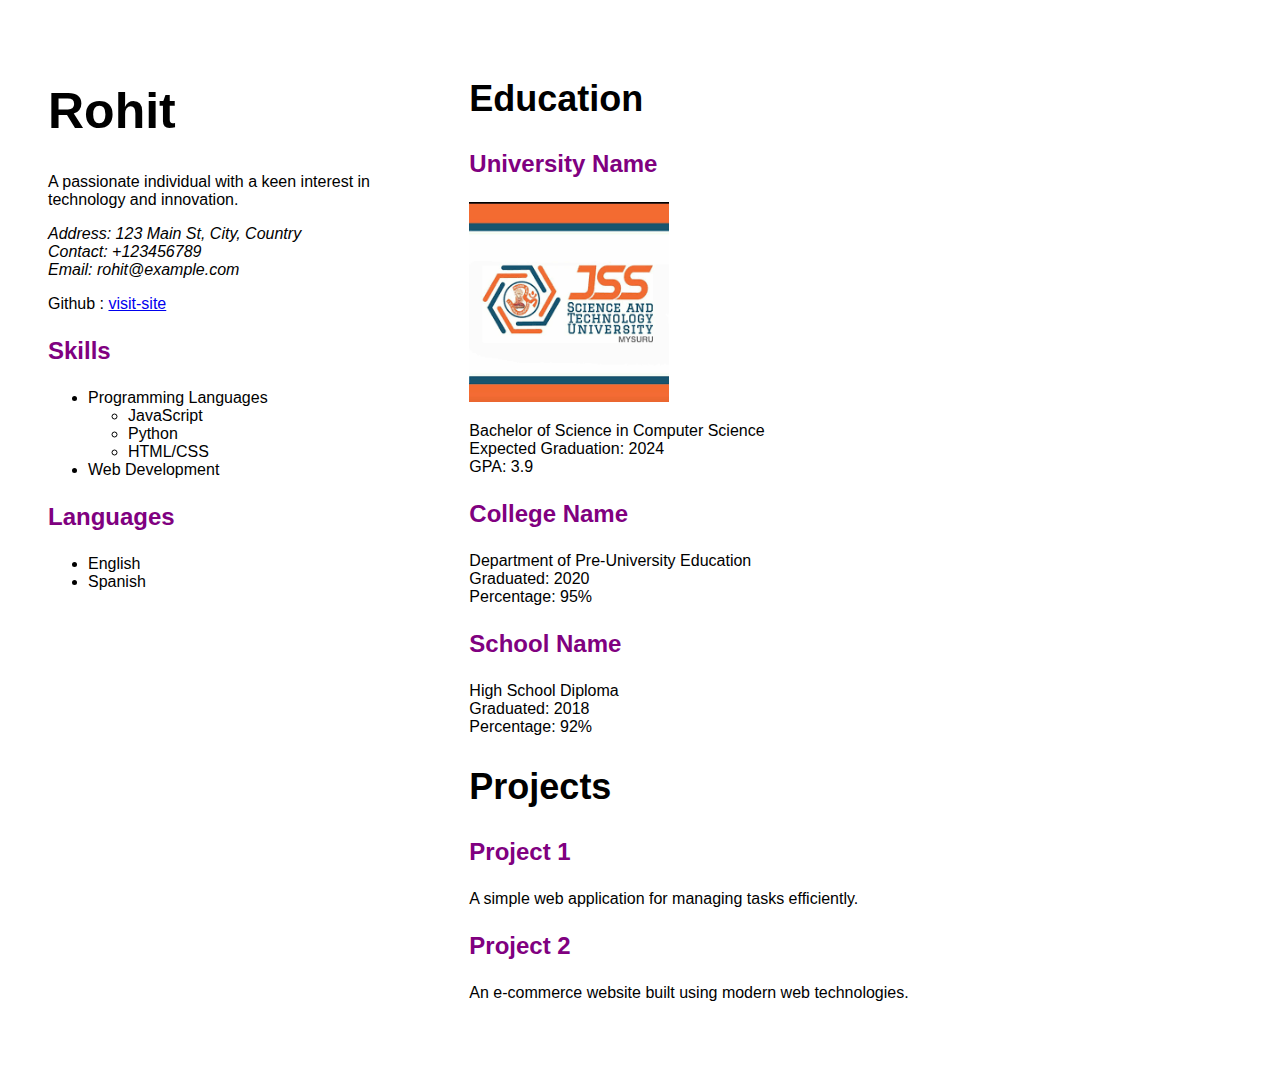
<file: 4/index.html>
<!DOCTYPE html>
<html>
<head>
    <title>Resume</title>
    <style> 
        body {
            font-family: Arial, sans-serif;
            text-align: center;
        }
        .container {
            display: inline-block;
            text-align: left;
        }
        h1 {
            font-size: 50px;
        }
        h2 {
            font-size: 36px;
        }
        h3 {
            font-size: 24px;
            color: purple;
        }
        h4 {
            color: purple;
        }
        img {
            width: 200px;
            height: 200px;
        }
        .full {
            width: 100%;
            margin: 20px;
            display: grid;
            grid-template-columns: 2fr 4fr;
        }
        .left {
            position: initial;
            padding: 20px;
        }
        .right {
            position: initial;
            padding: 20px;
        }
    </style>
</head>
<body>
<div class="container">
    <div class="full">
        <div class="left">
            <h1>Rohit </h1>
            <p>A passionate individual with a keen interest in technology and innovation.</p>
            <address>
                Address: 123 Main St, City, Country<br>
                Contact: +123456789<br>
                Email: rohit@example.com
            </address>
            <p>Github : <a href = "https://github.com">visit-site</a></p>
            <h3>Skills</h3>
            <ul>
                <li>Programming Languages
                    <ul>
                        <li>JavaScript</li>
                        <li>Python</li>
                        <li>HTML/CSS</li>
                    </ul>
                </li>
                <li>Web Development</li>
            </ul>
            <h3>Languages</h3>
            <ul>
                <li>English</li>
                <li>Spanish</li>
            </ul>
        </div>
        <div class="right">
            <h2>Education</h2>
            <h3>University Name</h3>
            <img src="bg.png" alt="img">
            <p>Bachelor of Science in Computer Science<br>
                Expected Graduation: 2024<br>
                GPA: 3.9</p>
            <h3>College Name</h3>
            <p>Department of Pre-University Education<br>
                Graduated: 2020<br>
                Percentage: 95%</p>
            <h3>School Name</h3>
            <p>High School Diploma<br>
                Graduated: 2018<br>
                Percentage: 92%</p>
            <h2>Projects</h2>
            <div>
                <h3>Project 1</h3>
                <p>A simple web application for managing tasks efficiently.</p>
            </div>
            <div>
                <h3>Project 2</h3>
                <p>An e-commerce website built using modern web technologies.</p>
            </div>
        </div>
    </div>
</div>
</body>
</html>
</file>
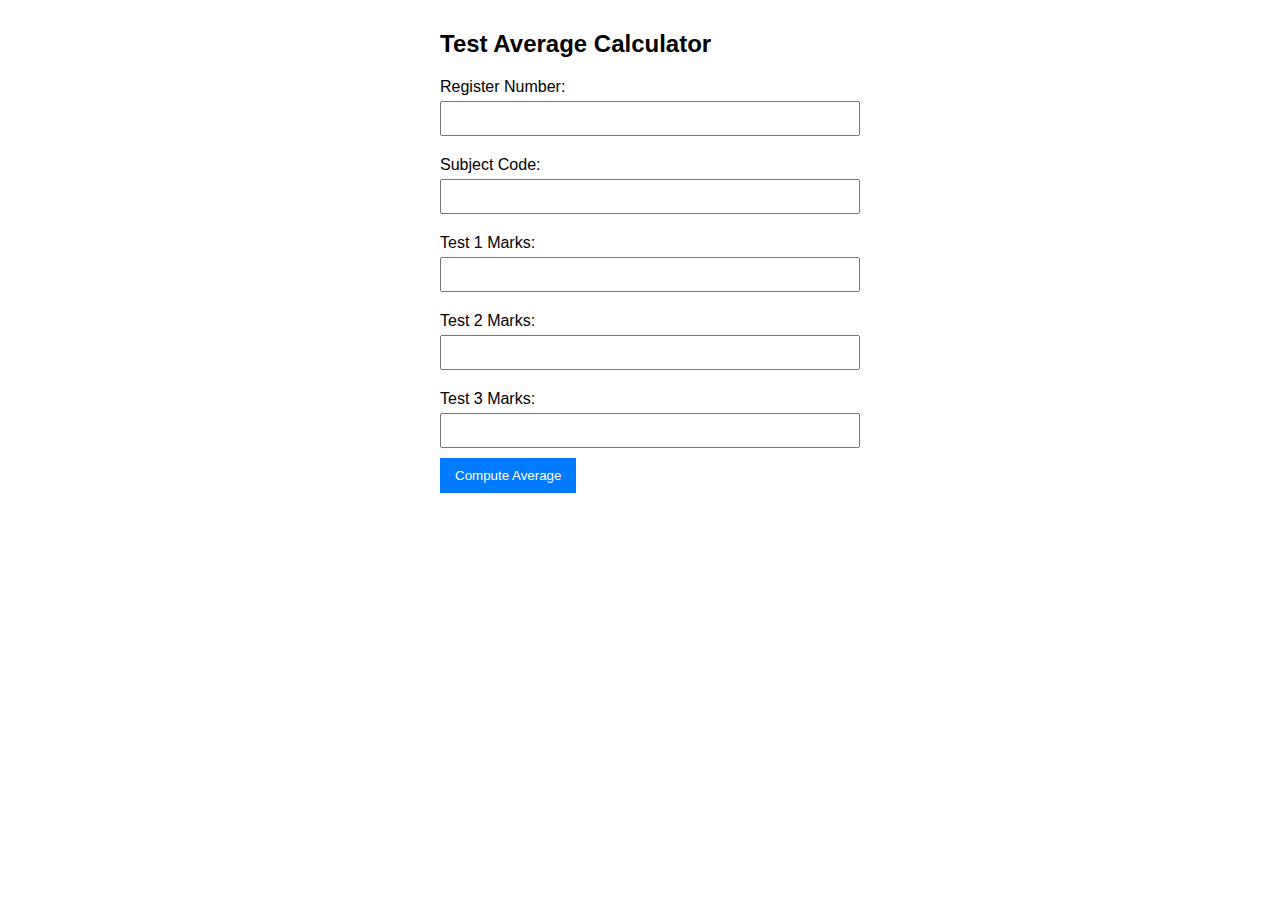
<file: 8/index.html>
<!DOCTYPE html PUBLIC "-//W3C//DTD XHTML 1.0 Strict//EN" "http://www.w3.org/TR/xhtml1/DTD/xhtml1-strict.dtd">
<html lang="en">
<head>
  <meta charset="UTF-8">
  <title>Test Average Calculator</title>
  <style>
    body {
      font-family: Arial, sans-serif;
      max-width: 400px;
      margin: 30px auto;
    }
    label {
      display: block;
      margin: 10px 0 5px;
    }
    input {
      width: 100%;
      padding: 8px;
      margin-bottom: 10px;
    }
    button {
      padding: 10px 15px;
      background-color: #007bff;
      color: white;
      border: none;
      cursor: pointer;
    }
    #result {
      margin-top: 20px;
      font-weight: bold;
      color: green;
    }
  </style>
</head>
<body>
  <h2>Test Average Calculator</h2>
  <form id="marksForm">
    <label for="regno">Register Number:</label>
    <input type="text" id="regno" name="regno" />

    <label for="subcode">Subject Code:</label>
    <input type="text" id="subcode" name="subcode" />

    <label for="test1">Test 1 Marks:</label>
    <input type="number" id="test1" name="test1" />

    <label for="test2">Test 2 Marks:</label>
    <input type="number" id="test2" name="test2" />

    <label for="test3">Test 3 Marks:</label>
    <input type="number" id="test3" name="test3" />

    <button type="button" onclick="computeAverage()">Compute Average</button>
  </form>

  <div id="result"></div>

  <script src="script.js"></script>
</body>
</html>
</file>
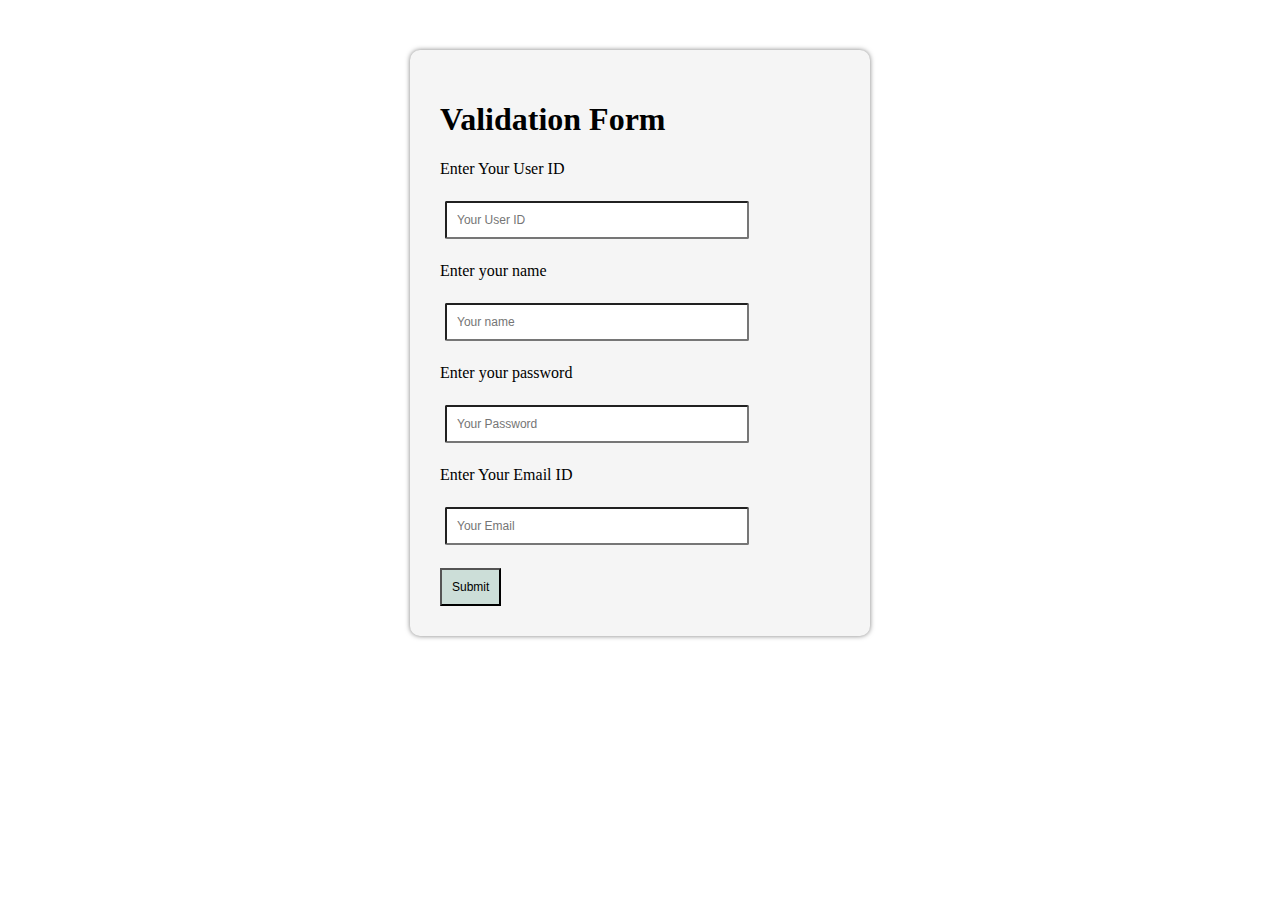
<file: 9/index.html>
<!DOCTYPE html PUBLIC "-//W3C//DTD XHTML 1.0 Strict//EN" "http://www.w3.org/TR/xhtml1/DTD/xhtml1-strict.dtd">
<html lang="en">
<head>
    <meta charset="UTF-8">
    <meta name="viewport" content="width=device-width, initial-scale=1.0">
    <title>XHTML validation form</title>
    <style>
        .container {
    margin: 50px auto;
    width: 400px;
    padding: 30px;
    background-color: #f5f5f5;
    border-radius: 10px;
    box-shadow: 0 0 5px 0 rgba(0, 0, 0, 0.5);
     }


    input{
    font-size: 12px;
    padding: 10px;
    margin: 5px;
    border-radius: 2px;
    width: 70%;
     }

    button{
    font-size: 12px;
    background-color: rgb(204, 222, 216);
    text-align: center;
    padding: 10px;
     }

    </style>
    <script src="script.js"></script>
</head>
<body>
    <div class="container">
        <form>
            <h1>Validation Form</h1>
            <label for="user">Enter Your User ID</label><br><br>
             <input type="text" id="user" placeholder="Your User ID"><br><br>
             <label for="name">Enter your name</label><br><br>
             <input type="text" id="name" placeholder="Your name"><br><br>
             <label for="password">Enter your password</label><br><br>
             <input type="password" id="password" placeholder="Your Password"><br><br>
             <label for="email">Enter Your Email ID</label><br><br>
             <input type="email" id="email" placeholder="Your Email"><br><br>
             
             <button onclick="validate()">Submit</button>
        </form>
    </div>
</body>
</html>
</file>
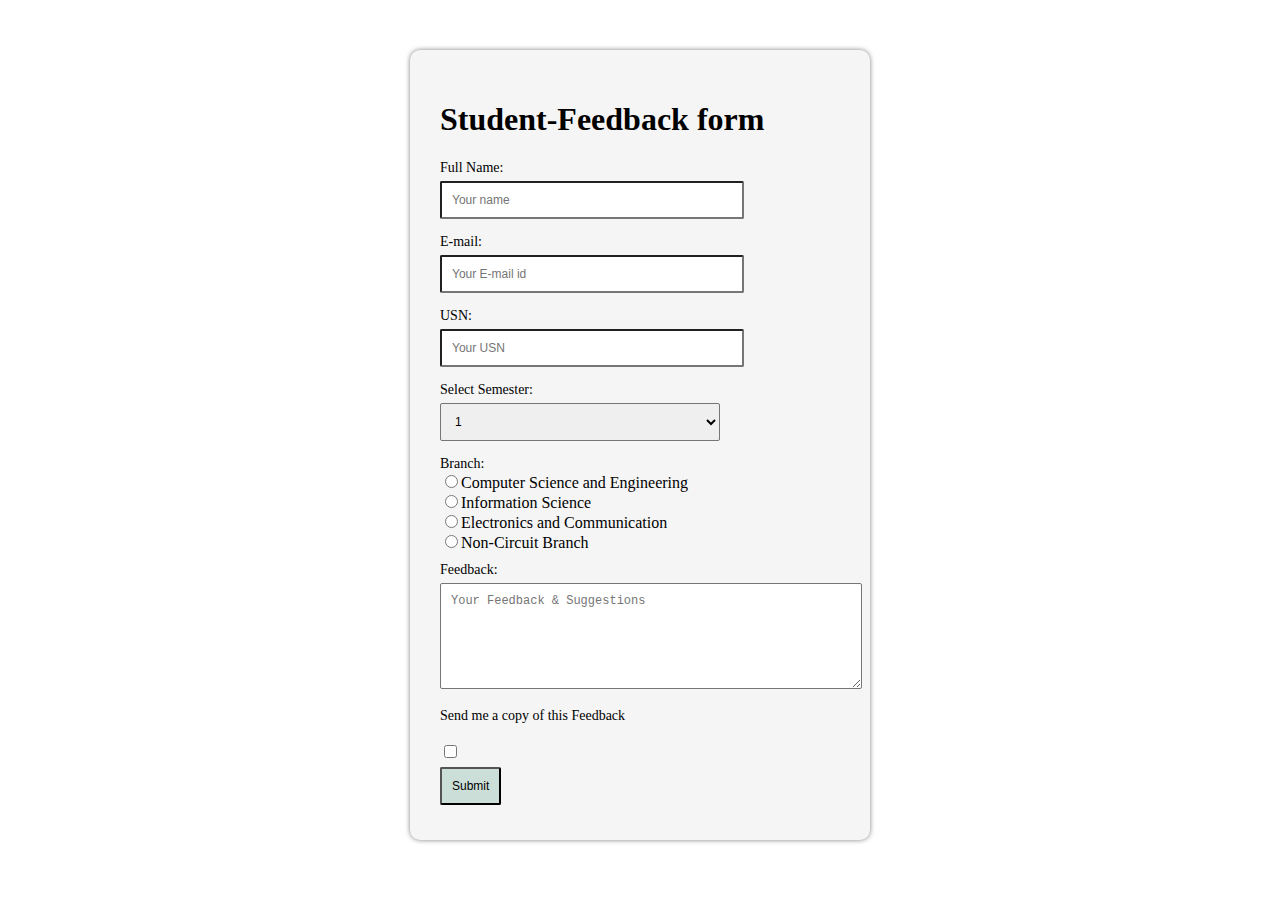
<file: 2/1-Student-form/index.html>
<!DOCTYPE html>
<html>
<head>
    <title>Student-Feedback</title>
    <link rel="stylesheet" href="styles.css" />
</head>
<body>
    <div class="container">
        <h1>Student-Feedback form</h1>
        <form>
            <label for="fname">Full Name:</label>
            <input type="text" id="fname" name="fullname" placeholder="Your name">
            <label for="email">E-mail:</label>
            <input type="email" id="email" name="emailid" placeholder="Your E-mail id">
            <label for="usn">USN:</label>
            <input type="text" id="usn" name="USN" placeholder="Your USN">
            <label for="sem">Select Semester:</label>
            <select name="sem">
                <option value="1" selected>1</option>
                <option value="2">2</option>
                <option value="3">3</option>
                <option value="4">4</option>
                <option value="5">5</option>
                <option value="6">6</option>
                <option value="7">7</option>
                <option value="8">8</option>
            </select>
            <label>Branch:</label>
            <input type="radio" name="branch" value="CS">Computer Science and Engineering<br>
            <input type="radio" name="branch" value="IS">Information Science<br>
            <input type="radio" name="branch" value="EC">Electronics and Communication<br>
            <input type="radio" name="branch" value="NCB">Non-Circuit Branch<br>
            <label for="feedback">Feedback:</label>
            <textarea rows="6" cols="50" name="feedback" placeholder="Your Feedback & Suggestions"></textarea>
            <label for="req">Send me a copy of this Feedback</label><br>
            <input type="checkbox" name="req" id="req"><br>
            <input type="submit" value="Submit">
        </form>
    </div>
</body>
<footer>
    <marquee direction="left">&copy; JSS Science and Technology University</marquee>
</footer>
</html>
</file>
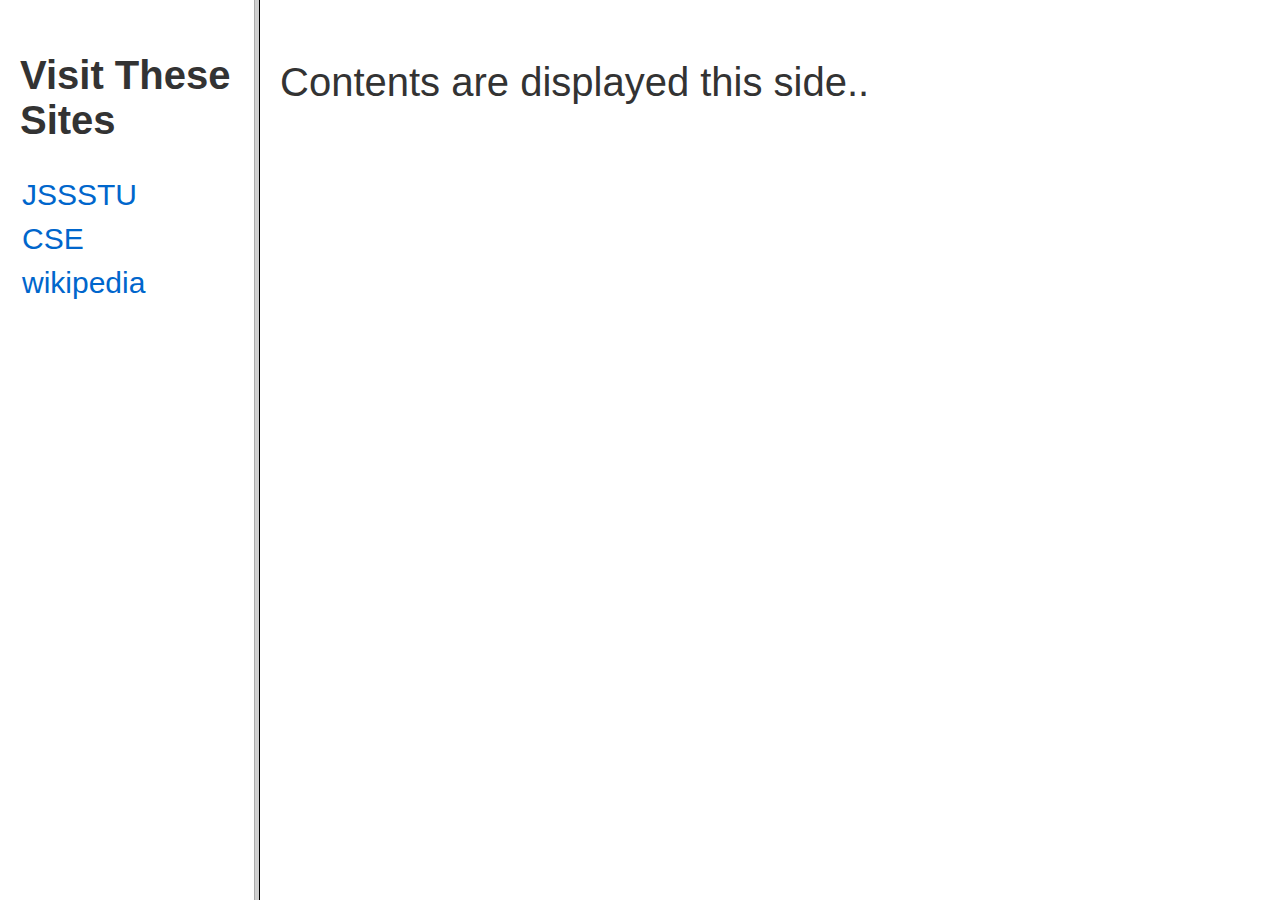
<file: 2/2-Frames Navigation/index.html>
<!DOCTYPE html>
<html lang="en">
<head>
  <title>Frames-Navigation</title>
</head>
    <frameset cols="20%,80%">
        <frame src="left.html" name="left">
        <frame src="right.html" name="right">
    </frameset>
    <noframes>
      <body>
        Your Browser is not compatible
      </body>
    </noframes>
</html>
</file>
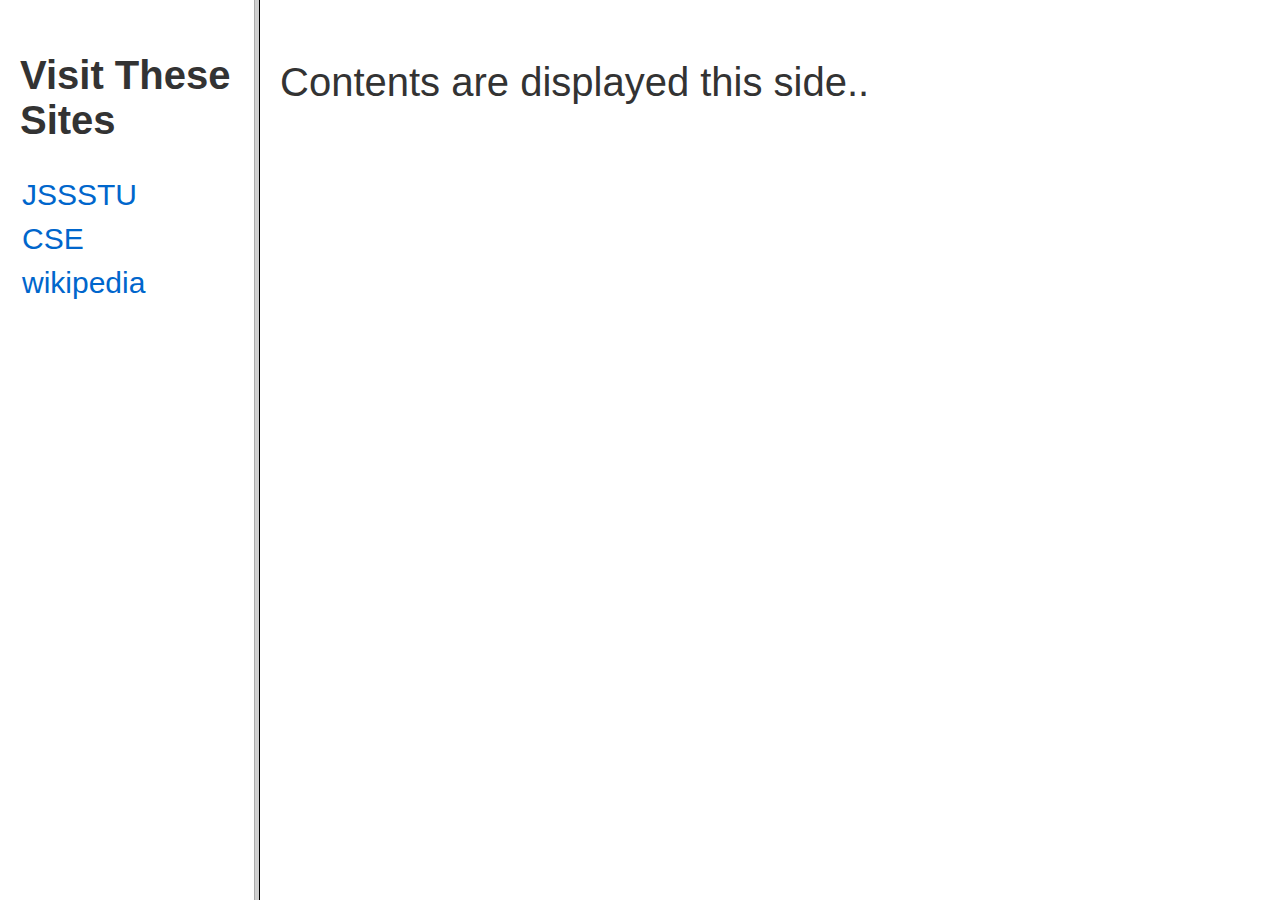
<file: 3/1.Frames Navigation/index.html>
<!DOCTYPE html>
<html lang="en">
<head>
  <title>Frames-Navigation</title>
  <style>
    body {
      font-family: Arial, sans-serif;
      background-color: #f0f0f0;
      margin: 0;
      padding: 0;
    }
  </style>
</head>
    <frameset cols="20%,80%">
        <frame src="left.html" name="left">
        <frame src="right.html" name="right">
    </frameset>
    <noframes>
      <body>
        Your Browser is not compatible
      </body>
    </noframes>
</html>
</file>
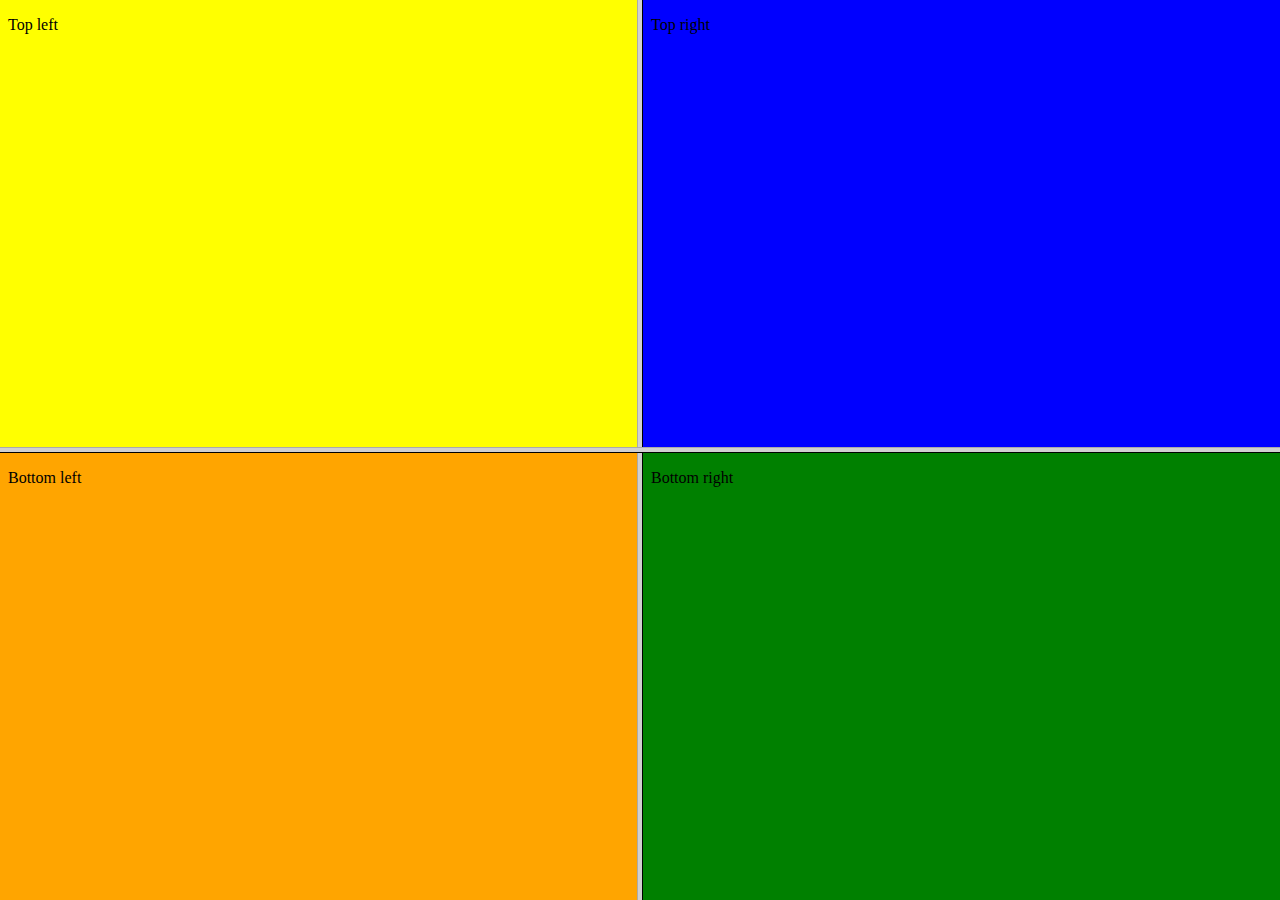
<file: 3/2.Frame Division/index.html>
<!DOCTYPE html>
<html lang="en">
<head>
  <title>Navigation</title>
</head>
<frameset rows="50%,50%">  
    <frameset cols="50%,50%">
        <frame src="top-left.html" name="1">
        <frame src="top-right.html" name="2">
    </frameset>
    <frameset cols="50%,50%">
        <frame src="bottom-left.html" name="3">
        <frame src="bottom-right.html" name="4">
    </frameset>
</frameset>
<noframes>
  <body>
    Your browser is not compatible.
  </body>
</noframes>
</html>
</file>
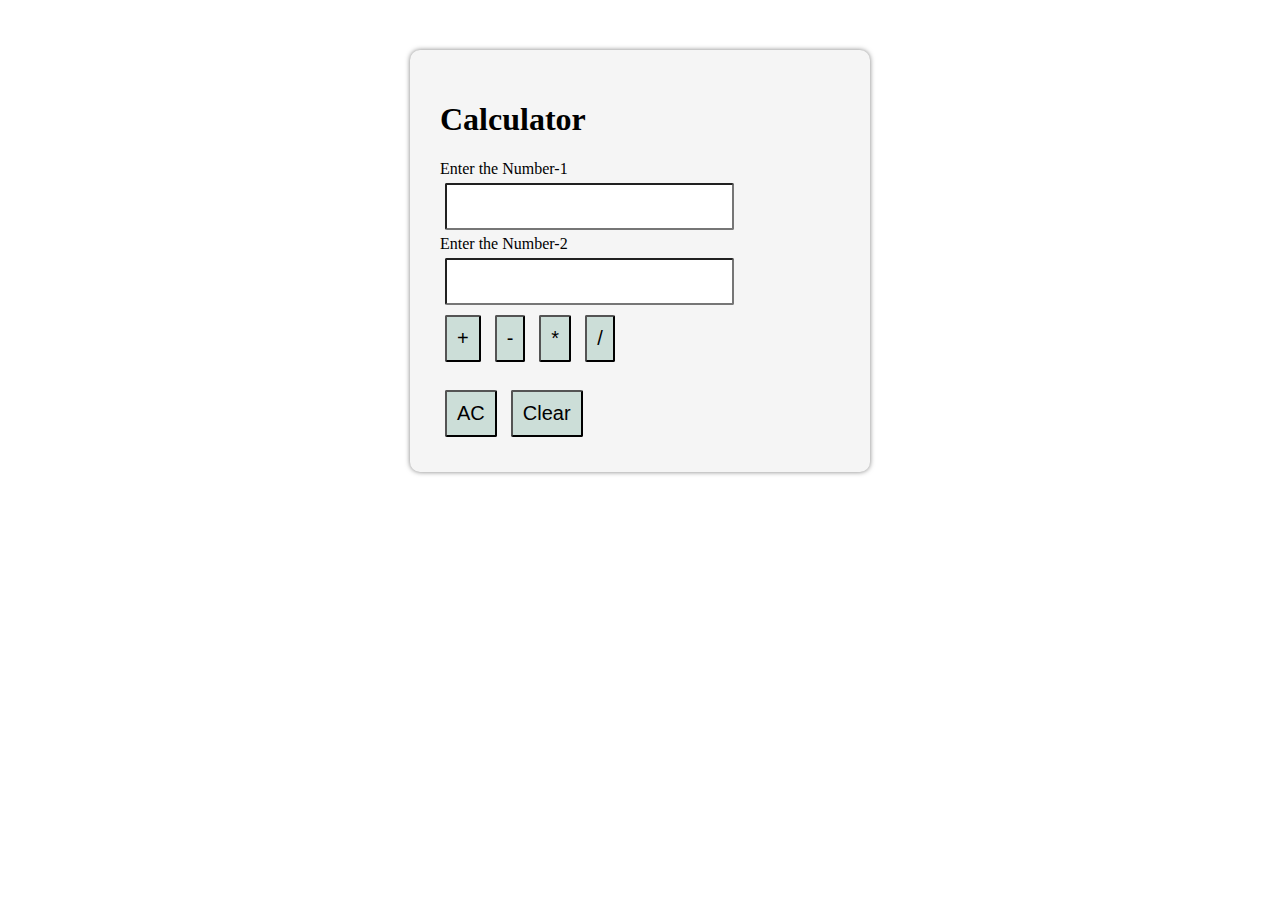
<file: 7/7a/index.html>
<!DOCTYPE html>
<html lang="en">
<head>
    <meta charset="UTF-8">
    <meta name="viewport" content="width=device-width, initial-scale=1.0">
    <title>Calculator</title>
    <link rel="stylesheet" href="style.css">
    <script src="script.js"></script>
</head>
<body>
    
    <div class="container">
        <h1>Calculator</h1>
        <label for="input1">Enter the Number-1</label>
        <input type="text" id="input1">
        <br>
        <label for="input2">Enter the Number-2</label>
        <input type="text" id="input2">
        <br>

        <button onclick="add()">+</button>
        <button onclick="sub()">-</button>
        <button onclick="mul()">*</button>
        <button onclick="div()">/</button>
        <br>
        <div id="result" style="font-size: 20px;"></div>
        <br>
        <button onclick="AC()">AC</button>
        <button onclick="clearValues()">Clear</button>

    </div>
</body>
</html>
</file>
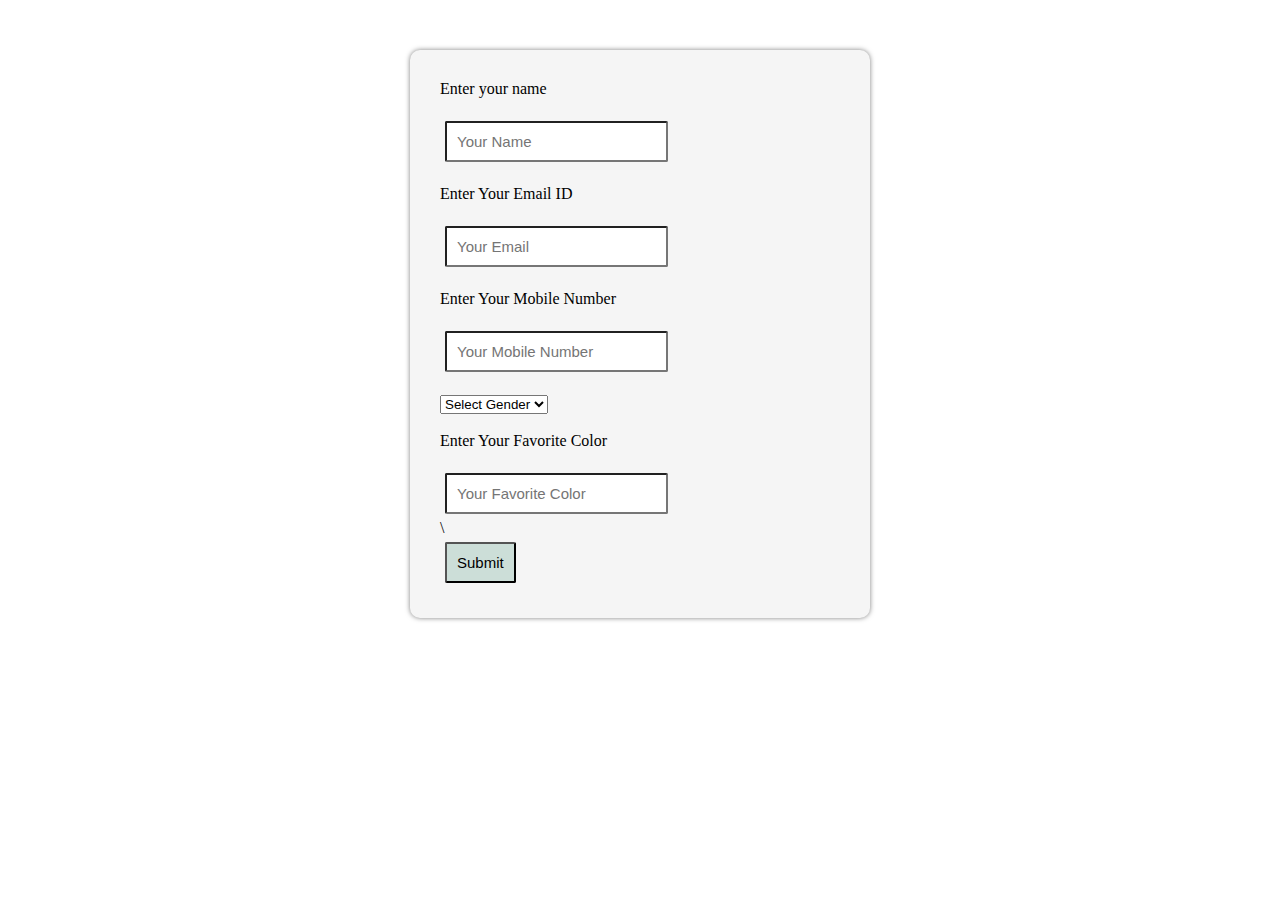
<file: 7/7b/index.html>
<!DOCTYPE html>
<html lang="en">
<head>
    <meta charset="UTF-8">
    <meta name="viewport" content="width=device-width, initial-scale=1.0">
    <title>Validate Form</title>
    <style>
      
    .container {
    margin: 50px auto;
    width: 400px;
    padding: 30px;
    background-color: #f5f5f5;
    border-radius: 10px;
    box-shadow: 0 0 5px 0 rgba(0, 0, 0, 0.5);
   }

    input[type="text"],button {
    font-size: 15px;
    padding: 10px;
    margin: 5px;
    border-radius: 2px;
  }

button{
    font-size: 15px;
    background-color: rgb(204, 222, 216);
    text-align: center;
    padding: 10px;
}
    </style>

<script src="script.js"></script>
</head>
<body>
    <div class="container">
        <form>
            <label for="name">Enter your name</label><br><br>
            <input type="text" id="name" placeholder="Your Name"><br><br>
            <label for="email"> Enter Your Email ID</label><br><br>
            <input type="text" id="email" placeholder="Your Email"><br><br>
            <label for="mobile">Enter Your Mobile Number</label><br><br>
            <input type="text" id="mobile" placeholder="Your Mobile Number"><br><br>
            <select id="gender"><br><br>
                <option value="">Select Gender</option>
                <option value="male">Male</option>
                <option value="female">Female</option>
              </select><br><br>
              <label for="color">Enter Your Favorite Color</label><br><br>
              <input type="text" id="color" placeholder="Your Favorite Color"><br>\<br>
              <button onclick="validate()">Submit</button>
        </form>
    </div>
</body>
</html>
</file>
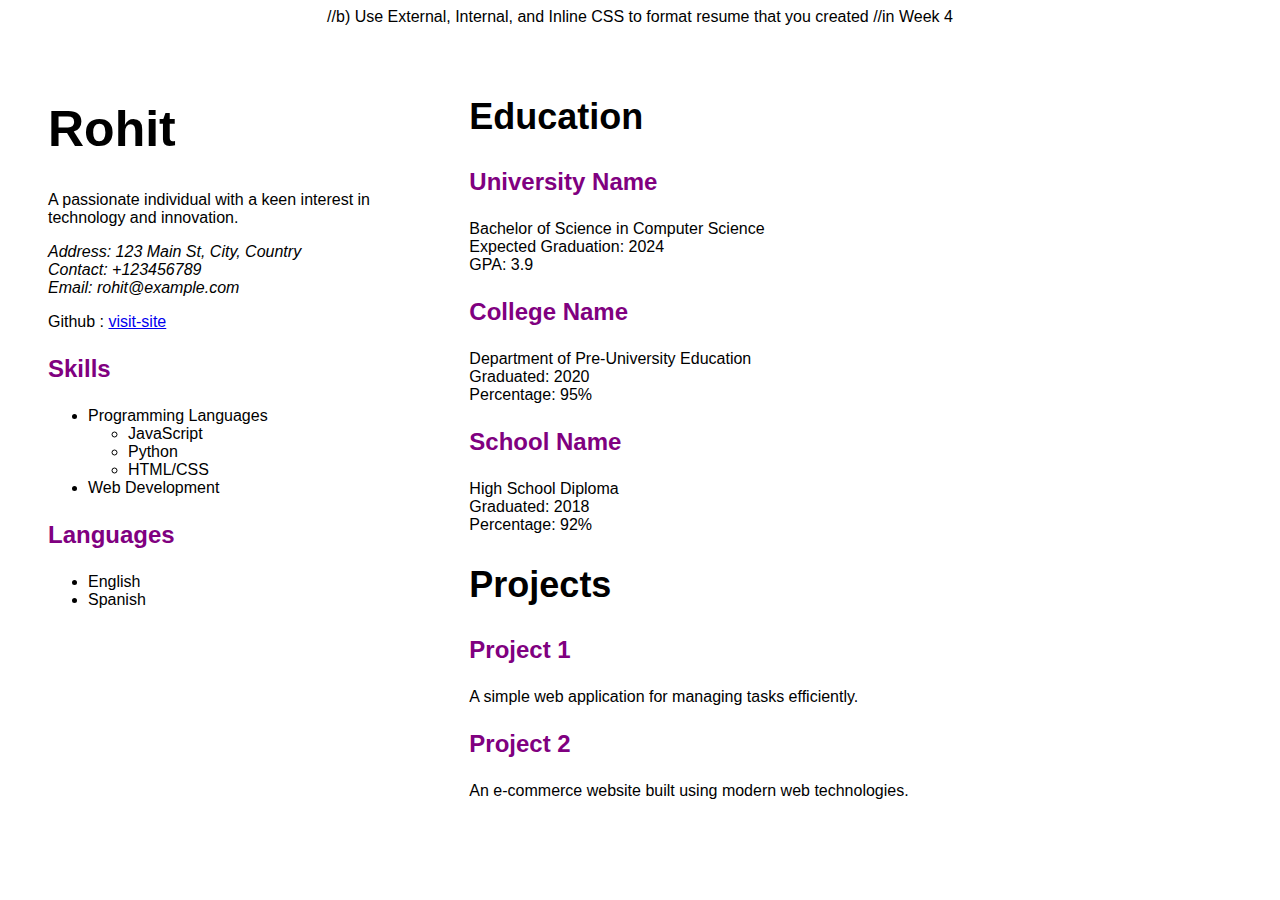
<file: 6/6b.html>
//b) Use External, Internal, and Inline CSS to format resume that you created 
//in Week 4


<!DOCTYPE html>

<html>

<head>

    <title>Resume</title>

    <style> 

        body {

            font-family: Arial, sans-serif;

            text-align: center;

        }

        .container {

            display: inline-block;

            text-align: left;

        }

        h1 {

            font-size: 50px;

        }

        h2 {

            font-size: 36px;

        }

        h3 {

            font-size: 24px;

            color: purple;

        }

        h4 {

            color: purple;

        }

        img {

            border-radius: 50%;

        }

        .full {

            width: 100%;

            margin: 20px;

            display: grid;

            grid-template-columns: 2fr 4fr;

        }

        .left {

            position: initial;

            padding: 20px;

        }

        .right {

            position: initial;

            padding: 20px;

        }

    </style>

</head>

<body>

<div class="container">

    <div class="full">

        <div class="left">

            <h1>Rohit </h1>

            <p>A passionate individual with a keen interest in technology and innovation.</p>

            <address>

                Address: 123 Main St, City, Country<br>

                Contact: +123456789<br>

                Email: rohit@example.com

            </address>

            <p>Github : <a href = "https://github.com/saadhussain01306">visit-site</a></p>

            <h3>Skills</h3>

            <ul>

                <li>Programming Languages

                    <ul>

                        <li>JavaScript</li>

                        <li>Python</li>

                        <li>HTML/CSS</li>

                    </ul>

                </li>

                <li>Web Development</li>

            </ul>

            <h3>Languages</h3>

            <ul>

                <li>English</li>

                <li>Spanish</li>

            </ul>

        </div>

        <div class="right">

            <h2>Education</h2>

            <h3>University Name</h3>

            <p>Bachelor of Science in Computer Science<br>

                Expected Graduation: 2024<br>

                GPA: 3.9</p>

            <h3>College Name</h3>

            <p>Department of Pre-University Education<br>

                Graduated: 2020<br>

                Percentage: 95%</p>

            <h3>School Name</h3>

            <p>High School Diploma<br>

                Graduated: 2018<br>

                Percentage: 92%</p>

            <h2>Projects</h2>

            <div>

                <h3>Project 1</h3>

                <p>A simple web application for managing tasks efficiently.</p>

            </div>

            <div>

                <h3>Project 2</h3>

                <p>An e-commerce website built using modern web technologies.</p>

            </div>

        </div>

    </div>

</div>

</body>

</html>
</file>
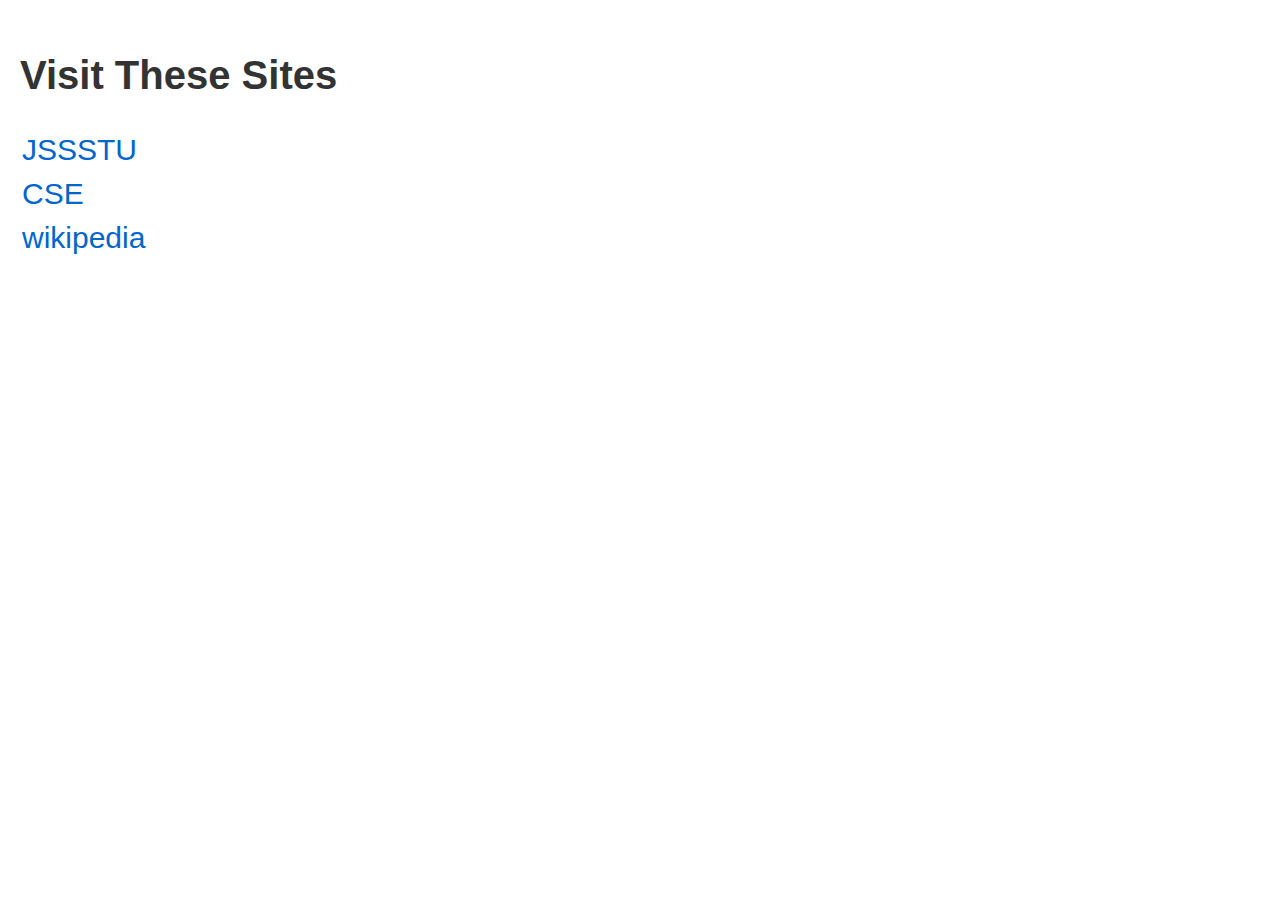
<file: 2/2-Frames Navigation/left.html>
<!DOCTYPE html>
<html lang="en">
  <head>
    <title>Links</title>
    <style>
      body {
        font-family: Arial, sans-serif;
        background-color: #ffffff;
        margin: 0;
        padding: 20px;
      }
      h2 {
        color: #333333;
        font-size: 40px;
      }
      ul {
        list-style-type: none;
        padding: 2px;
      }
      li {
        margin-bottom: 10px;
        font-size: 30px;
      }
      a {
        text-decoration: none;
        color: #0066cc;
      }
    </style>
  </head>
  <body>
    <h2>Visit These Sites</h2>
    <ul>
      <li>
        <a href="https://jssstuniv.in/#/" target="right">JSSSTU</a>
      </li>
      <li>
        <a href="https://en.wikipedia.org/wiki/Computer_science" target="right">CSE</a>
      </li>
      <li>
        <a href="https://en.wikipedia.org/" target="right">wikipedia</a>
      </li>
    </ul>
  </body>
</html>
</file>
<file: 2/1-Student-form/styles.css>
.container {
    margin: 50px auto;
    width: 400px;
    padding: 30px;
    background-color: #f5f5f5;
    border-radius: 10px;
    box-shadow: 0 0 5px 0 rgba(0, 0, 0, 0.5);
}

input[type="text"], input[type="email"], input[type="submit"], textarea, select {
    font-size: 12px;
    padding: 10px;
    margin: 5px 0;
    border-radius: 2px;
    width: 70%;
}

input[type="submit"] {
    font-size: 12px;
    background-color: rgb(204, 222, 216);
    text-align: center;
    padding: 10px;
    width: auto;
}

label {
    font-size: 14px;
    margin-top: 10px;
    display: block;
}

textarea {
    width: 100%;
}

marquee {
    display: block;
    text-align: center;
    margin-top: 20px;
    font-size: 14px;
}
</file>
<file: 7/7a/style.css>
.container {
    margin: 50px auto;
    width: 400px;
    padding: 30px;
    background-color: #f5f5f5;
    border-radius: 10px;
    box-shadow: 0 0 5px 0 rgba(0, 0, 0, 0.5);
}

input[type="text"],button {
    font-size: 20px;
    padding: 10px;
    margin: 5px;
    border-radius: 2px;
}

button{
    font-size: 20px;
    background-color: rgb(204, 222, 216);
    text-align: center;
    padding: 10px;
}
</file>
